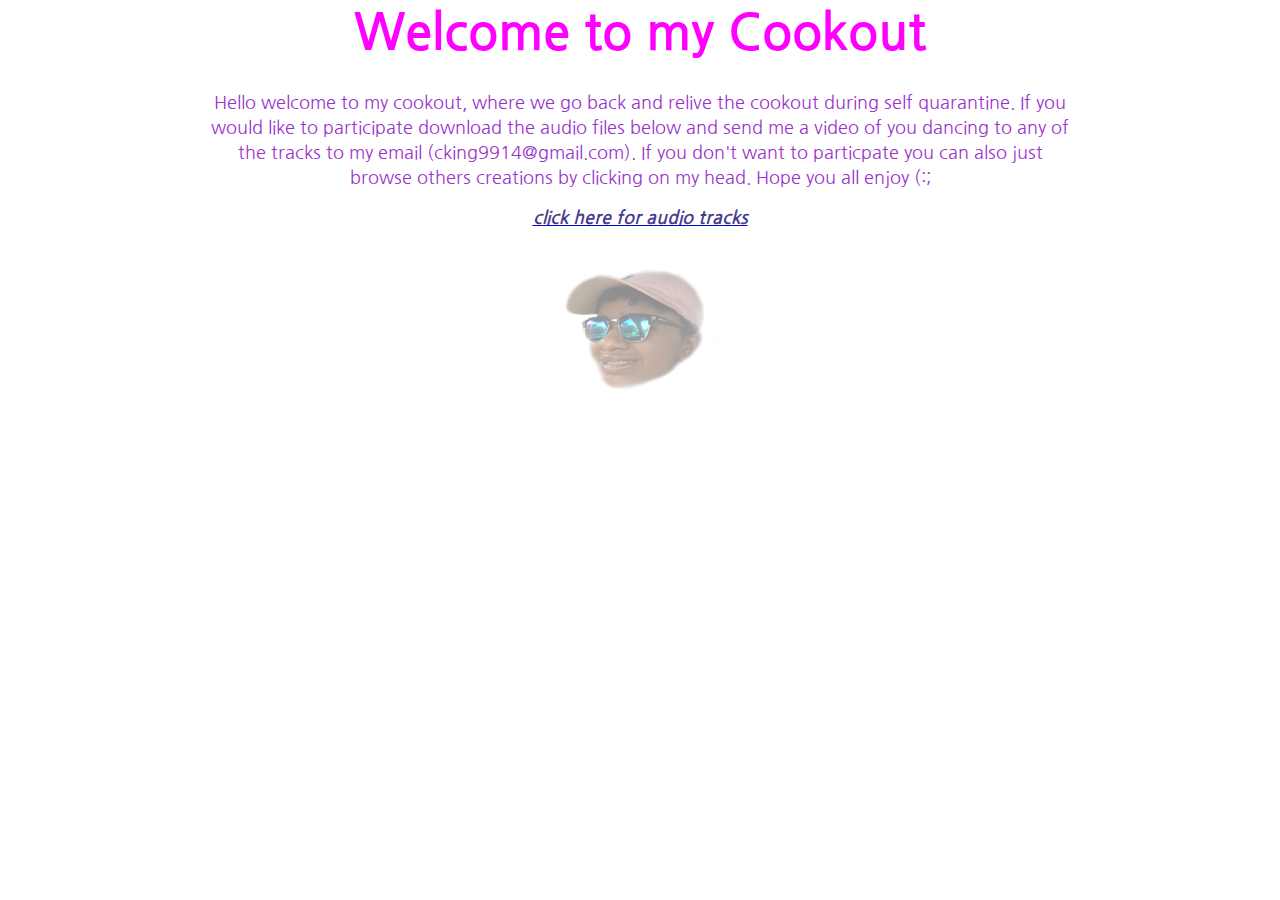
<file: index.html>
<html>

<head>
    <link rel="stylesheet" href="main.css">
    <title>Welcome to the Cookout</title>
    <link href="https://fonts.googleapis.com/css?family=Nanum+Gothic&display=swap" rel="stylesheet">
    </head>
<body>
    <h1>Welcome to my Cookout</h1>
    <p>Hello welcome to my cookout, where we go back and relive the cookout during self quarantine. If you 
    would like to participate download the audio files below and send me a video of you dancing to any of the tracks to my email (cking9914@gmail.com). If you don't want to particpate you can also just browse others creations by clicking on my head. Hope you all enjoy (:;</p>
    <a href="media/soundFiles.zip" download><h3>click here for audio tracks</h3></a>
    <a href="archive.html"><img src="media/cierraKing.png" height="200" width="200"></a>
    
    
    
    </body>
    
    

</html>
</file>
<file: main.css>
img{
    display: block;
    margin-left: auto;
    margin-right: auto;
    max-width: 100%;
    height: auto;
}
p{
    font-family: 'Nanum Gothic', sans-serif;
    font-size: 18px;
    text-align: center;
    padding-left: 200px;
    padding-right: 200px;
    line-height: 1.4;
    color: darkorchid;
}
h1 {
    font-family: 'Nanum Gothic', sans-serif;
    text-align: center;
    color: fuchsia;
    font-size: 50px;
        
    }
h2{
    font-family: 'Nanum Gothic', sans-serif;
    font-size: 45px;
    color: fuchsia;
    padding-left: 50px;
    margin-bottom: 30px;
}

h3{
    font-family: 'Nanum Gothic', sans-serif;
    text-align: center;
    color: darkslateblue;
    font-style: italic;
    font-size: 18px;
}

.grid-container {
  display: grid;
  grid-template-columns: auto auto auto;
  padding-left: 50px;
    
}

.grid-item {
  padding: 20px;

}
</file>
